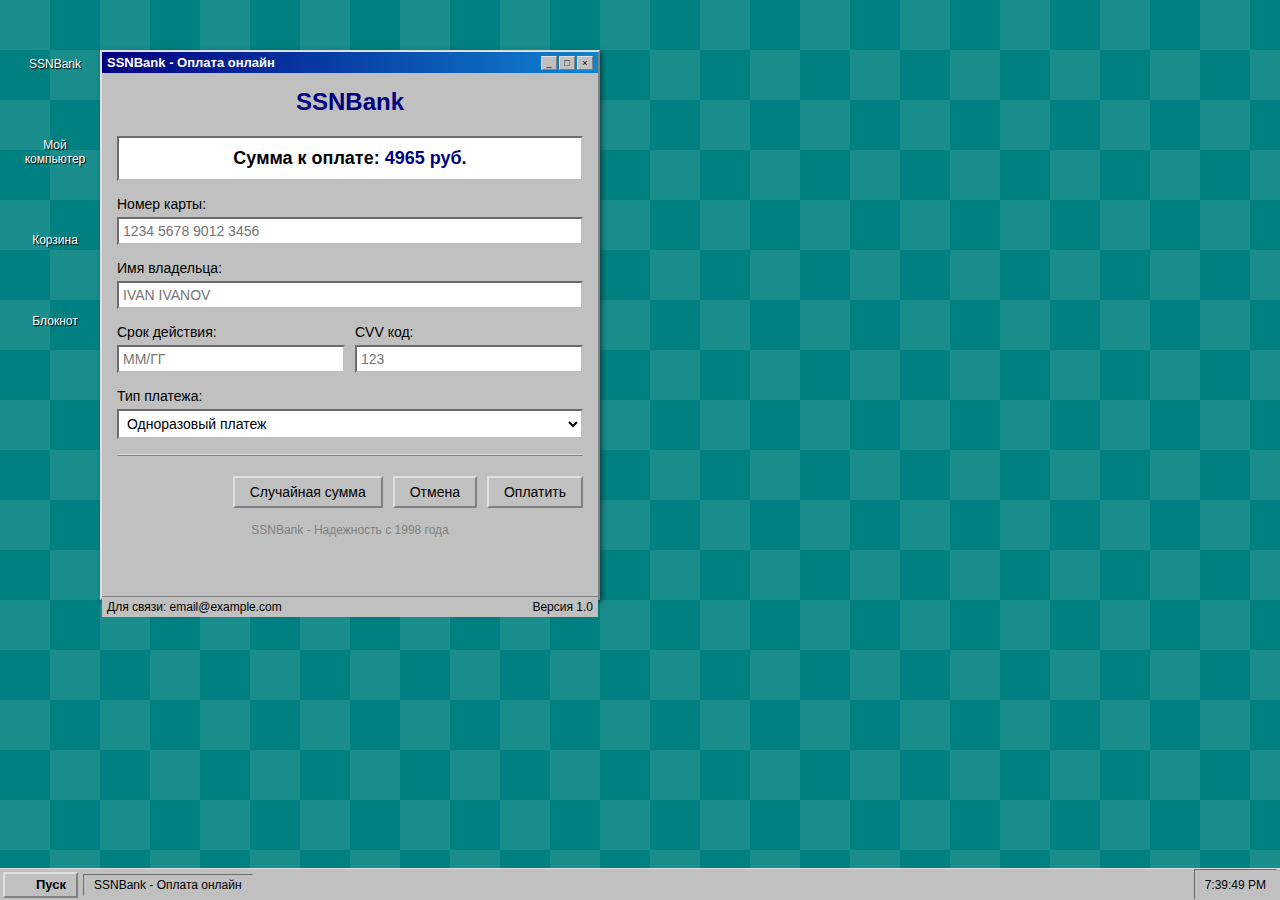
<file: ssnbank.html>
<!DOCTYPE html>
<html lang="ru">
<head>
    <meta charset="UTF-8">
    <meta name="viewport" content="width=device-width, initial-scale=1.0">
    <title>SSNBank</title>
    <style>
        * {
            margin: 0;
            padding: 0;
            box-sizing: border-box;
            font-family: 'MS Sans Serif', 'Microsoft Sans Serif', Arial, sans-serif;
            user-select: none;
        }

        body {
            background: #008080 url('data:image/svg+xml;utf8,<svg xmlns="http://www.w3.org/2000/svg" width="100" height="100" opacity="0.1"><rect fill="white" width="50" height="50"/><rect fill="white" x="50" y="50" width="50" height="50"/></svg>');
            background-size: 100px 100px;
            height: 100vh;
            overflow: hidden;
            position: relative;
        }

        /* Рабочий стол */
        .desktop {
            position: absolute;
            top: 0;
            left: 0;
            right: 0;
            bottom: 32px;
            overflow: hidden;
        }

        /* Панель задач */
        .taskbar {
            position: absolute;
            bottom: 0;
            left: 0;
            right: 0;
            height: 32px;
            background: #c0c0c0;
            border-top: 1px solid #dfdfdf;
            display: flex;
            align-items: center;
            padding: 0 3px;
            z-index: 1000;
        }

        /* Кнопка Пуск */
        .start-button {
            height: 26px;
            padding: 0 10px;
            background: #c0c0c0;
            border: 2px solid;
            border-top-color: #dfdfdf;
            border-left-color: #dfdfdf;
            border-right-color: #808080;
            border-bottom-color: #808080;
            display: flex;
            align-items: center;
            font-weight: bold;
            font-size: 13px;
            margin-right: 5px;
            gap: 5px;
        }

        .start-button:active {
            border-top-color: #808080;
            border-left-color: #808080;
            border-right-color: #dfdfdf;
            border-bottom-color: #dfdfdf;
        }

        .start-button-icon {
            width: 16px;
            height: 16px;
            background-image: url('https://win98icons.alexmeub.com/icons/png/windows-4.png');
            background-size: contain;
            background-repeat: no-repeat;
        }

        /* Область запущенных приложений */
        .taskbar-apps {
            flex: 1;
            display: flex;
            align-items: center;
            height: 100%;
        }

        /* Часы */
        .clock {
            padding: 0 10px;
            font-size: 12px;
            height: 100%;
            display: flex;
            align-items: center;
            border: 1px inset #c0c0c0;
            background: #c0c0c0;
            margin-left: auto;
        }

        /* Окно */
        .window {
            position: absolute;
            background: #c0c0c0;
            border: 2px solid;
            border-top-color: #dfdfdf;
            border-left-color: #dfdfdf;
            border-right-color: #808080;
            border-bottom-color: #808080;
            box-shadow: 2px 2px 5px rgba(0, 0, 0, 0.5);
            z-index: 10;
            display: none;
        }

        .window.active {
            z-index: 100;
        }

        .title-bar {
            background: linear-gradient(90deg, #000080, #1084d0);
            color: white;
            padding: 3px 5px;
            font-weight: bold;
            font-size: 13px;
            display: flex;
            justify-content: space-between;
            align-items: center;
            cursor: move;
        }

        .title-bar-controls {
            display: flex;
        }

        .title-bar-button {
            width: 16px;
            height: 14px;
            margin-left: 2px;
            background: #c0c0c0;
            border: 1px solid;
            border-top-color: #dfdfdf;
            border-left-color: #dfdfdf;
            border-right-color: #808080;
            border-bottom-color: #808080;
            font-size: 9px;
            text-align: center;
            line-height: 12px;
            cursor: pointer;
        }

        .window-content {
            padding: 15px;
            height: calc(100% - 23px);
            overflow: auto;
        }

        /* Стили для окна оплаты */
        .bank-logo {
            text-align: center;
            margin-bottom: 20px;
            font-size: 24px;
            font-weight: bold;
            color: #000080;
        }

        .form-group {
            margin-bottom: 15px;
        }

        label {
            display: block;
            margin-bottom: 5px;
            font-size: 14px;
        }

        input, select, textarea {
            width: 100%;
            padding: 4px;
            border: 2px inset #c0c0c0;
            background: white;
            font-size: 14px;
        }

        textarea {
            height: 200px;
            resize: none;
            font-family: 'Courier New', monospace;
        }

        .card-row {
            display: flex;
            gap: 10px;
        }

        .card-row > div {
            flex: 1;
        }

        .button-group {
            display: flex;
            justify-content: flex-end;
            gap: 10px;
            margin-top: 20px;
        }

        .button {
            padding: 6px 15px;
            background: #c0c0c0;
            border: 2px solid;
            border-top-color: #dfdfdf;
            border-left-color: #dfdfdf;
            border-right-color: #808080;
            border-bottom-color: #808080;
            font-size: 14px;
            cursor: pointer;
            min-width: 80px;
        }

        .button:active {
            border-top-color: #808080;
            border-left-color: #808080;
            border-right-color: #dfdfdf;
            border-bottom-color: #dfdfdf;
        }

        .status-bar {
            background: #c0c0c0;
            border-top: 1px solid #808080;
            padding: 3px 5px;
            font-size: 12px;
            display: flex;
            justify-content: space-between;
        }

        .amount-display {
            text-align: center;
            margin: 15px 0;
            padding: 10px;
            background: white;
            border: 2px inset #c0c0c0;
            font-size: 18px;
            font-weight: bold;
        }

        .security-notice {
            text-align: center;
            font-size: 12px;
            margin-top: 15px;
            color: #808080;
        }

        .divider {
            height: 2px;
            background: #808080;
            margin: 15px 0;
            border-top: 1px solid #dfdfdf;
        }

        /* Иконки на рабочем столе */
        .desktop-icons {
            position: absolute;
            top: 20px;
            left: 20px;
            display: flex;
            flex-direction: column;
            gap: 30px;
        }

        .desktop-icon {
            display: flex;
            flex-direction: column;
            align-items: center;
            width: 70px;
            text-align: center;
            cursor: pointer;
            color: white;
            text-shadow: 1px 1px 1px black;
            font-size: 12px;
        }

        .desktop-icon:hover {
            background: rgba(255, 255, 255, 0.2);
        }

        .desktop-icon > div:first-child {
            width: 32px;
            height: 32px;
            margin-bottom: 5px;
            background-size: contain;
            background-repeat: no-repeat;
        }

        /* Иконки Windows 95 */
        .icon-computer {
            background-image: url('https://win98icons.alexmeub.com/icons/png/computer_explorer-2.png');
        }

        .icon-recycle {
            background-image: url('https://win98icons.alexmeub.com/icons/png/recycle_bin_full-0.png');
        }

        .icon-notepad {
            background-image: url('https://win98icons.alexmeub.com/icons/png/notepad_file-2.png');
        }

        .icon-bank {
            background-image: url('https://win98icons.alexmeub.com/icons/png/globe_map-2.png');
        }

        .icon-folder {
            background-image: url('https://win98icons.alexmeub.com/icons/png/directory_closed-4.png');
            width: 16px;
            height: 16px;
            display: inline-block;
            margin-right: 5px;
            background-size: contain;
            background-repeat: no-repeat;
        }

        .icon-file {
            background-image: url('https://win98icons.alexmeub.com/icons/png/text_file-0.png');
            width: 16px;
            height: 16px;
            display: inline-block;
            margin-right: 5px;
            background-size: contain;
            background-repeat: no-repeat;
        }

        .icon-exe {
            background-image: url('https://win98icons.alexmeub.com/icons/png/msdos-1.png');
            width: 16px;
            height: 16px;
            display: inline-block;
            margin-right: 5px;
            background-size: contain;
            background-repeat: no-repeat;
        }

        .icon-music {
            background-image: url('https://win98icons.alexmeub.com/icons/png/cd_audio_cd-1.png');
            width: 16px;
            height: 16px;
            display: inline-block;
            margin-right: 5px;
            background-size: contain;
            background-repeat: no-repeat;
        }

        .icon-image {
            background-image: url('https://win98icons.alexmeub.com/icons/png/paint_file-2.png');
            width: 16px;
            height: 16px;
            display: inline-block;
            margin-right: 5px;
            background-size: contain;
            background-repeat: no-repeat;
        }

        /* Меню Пуск */
        .start-menu {
            position: absolute;
            bottom: 32px;
            left: 0;
            width: 200px;
            background: #c0c0c0;
            border: 2px solid;
            border-top-color: #dfdfdf;
            border-left-color: #dfdfdf;
            border-right-color: #808080;
            border-bottom-color: #808080;
            display: none;
            z-index: 1001;
        }

        .start-menu-header {
            background: #000080;
            color: white;
            padding: 10px;
            font-weight: bold;
        }

        .start-menu-items {
            padding: 5px 0;
        }

        .start-menu-item {
            padding: 5px 20px;
            display: flex;
            align-items: center;
            cursor: pointer;
        }

        .start-menu-item:hover {
            background: #000080;
            color: white;
        }

        .start-menu-item img {
            margin-right: 10px;
            width: 16px;
            height: 16px;
        }

        /* Кнопка приложения в панели задач */
        .taskbar-app {
            height: 22px;
            padding: 0 10px;
            background: #c0c0c0;
            border: 1px solid;
            border-top-color: #dfdfdf;
            border-left-color: #dfdfdf;
            border-right-color: #808080;
            border-bottom-color: #808080;
            display: flex;
            align-items: center;
            font-size: 12px;
            margin-right: 2px;
            cursor: pointer;
            max-width: 200px;
            overflow: hidden;
        }

        .taskbar-app.active {
            border: 1px inset #c0c0c0;
        }

        /* Проводник */
        .explorer-toolbar {
            background: #c0c0c0;
            border-bottom: 1px solid #808080;
            padding: 3px;
            display: flex;
            gap: 5px;
        }

        .explorer-content {
            display: flex;
            height: calc(100% - 60px);
        }

        .explorer-sidebar {
            width: 150px;
            border-right: 1px solid #808080;
            padding: 5px;
            background: white;
        }

        .explorer-files {
            flex: 1;
            padding: 5px;
            background: white;
            overflow-y: auto;
        }

        .file-item {
            padding: 2px 5px;
            cursor: pointer;
            display: flex;
            align-items: center;
        }

        .file-item:hover {
            background: #000080;
            color: white;
        }

        /* Корзина */
        .recycle-bin-content {
            padding: 10px;
            background: white;
            height: calc(100% - 60px);
            overflow-y: auto;
        }

        .recycle-item {
            padding: 5px;
            border-bottom: 1px solid #c0c0c0;
            display: flex;
            align-items: center;
        }

        .file-list {
            height: 300px;
            overflow-y: auto;
            border: 1px inset #c0c0c0;
            background: white;
            margin-bottom: 10px;
        }
    </style>
</head>
<body>
    <!-- Рабочий стол -->
    <div class="desktop">
        <!-- Иконки на рабочем столе -->
        <div class="desktop-icons">
            <div class="desktop-icon" onclick="openPaymentWindow()">
                <div class="icon-bank"></div>
                <div>SSNBank</div>
            </div>
            <div class="desktop-icon" onclick="openExplorer()">
                <div class="icon-computer"></div>
                <div>Мой компьютер</div>
            </div>
            <div class="desktop-icon" onclick="openRecycleBin()">
                <div class="icon-recycle"></div>
                <div>Корзина</div>
            </div>
            <div class="desktop-icon" onclick="openNotepad()">
                <div class="icon-notepad"></div>
                <div>Блокнот</div>
            </div>
        </div>
    </div>

    <!-- Окно оплаты SSNBank -->
    <div class="window" id="paymentWindow" style="width: 500px; height: 550px; top: 50px; left: 100px;">
        <div class="title-bar">
            <div class="title-bar-text" id="paymentWindowTitle">SSNBank - Оплата онлайн</div>
            <div class="title-bar-controls">
                <button class="title-bar-button" onclick="minimizeWindow('paymentWindow')">_</button>
                <button class="title-bar-button" onclick="maximizeWindow('paymentWindow')">□</button>
                <button class="title-bar-button" onclick="closeWindow('paymentWindow')">×</button>
            </div>
        </div>

        <div class="window-content">
            <div class="bank-logo">SSNBank</div>

            <div class="amount-display">
                Сумма к оплате: <span id="amountValue" style="color: #000080;">1 500 руб.</span>
            </div>

            <form id="paymentForm">
                <div class="form-group">
                    <label for="cardNumber">Номер карты:</label>
                    <input type="text" id="cardNumber" placeholder="1234 5678 9012 3456">
                </div>

                <div class="form-group">
                    <label for="cardHolder">Имя владельца:</label>
                    <input type="text" id="cardHolder" placeholder="IVAN IVANOV">
                </div>

                <div class="card-row">
                    <div class="form-group">
                        <label for="expiryDate">Срок действия:</label>
                        <input type="text" id="expiryDate" placeholder="ММ/ГГ">
                    </div>
                    <div class="form-group">
                        <label for="cvv">CVV код:</label>
                        <input type="text" id="cvv" placeholder="123">
                    </div>
                </div>

                <div class="form-group">
                    <label for="paymentType">Тип платежа:</label>
                    <select id="paymentType">
                        <option>Одноразовый платеж</option>
                        <option>Регулярный платеж</option>
                        <option>Благотворительность</option>
                    </select>
                </div>

                <div class="divider"></div>

                <div class="button-group">
                    <button type="button" class="button" onclick="generateRandomAmount()">Случайная сумма</button>
                    <button type="button" class="button" onclick="cancelPayment()">Отмена</button>
                    <button type="button" class="button" onclick="processPayment()">Оплатить</button>
                </div>
            </form>

            <div class="security-notice">
                SSNBank - Надежность с 1998 года
            </div>
        </div>

        <div class="status-bar">
            <div class="status-bar-field">Для связи: email@example.com</div>
            <div class="status-bar-field">Версия 1.0</div>
        </div>
    </div>

    <!-- Проводник -->
    <div class="window" id="explorerWindow" style="width: 600px; height: 400px; top: 80px; left: 150px;">
        <div class="title-bar">
            <div class="title-bar-text" id="explorerWindowTitle">Проводник - Мой компьютер</div>
            <div class="title-bar-controls">
                <button class="title-bar-button" onclick="minimizeWindow('explorerWindow')">_</button>
                <button class="title-bar-button" onclick="maximizeWindow('explorerWindow')">□</button>
                <button class="title-bar-button" onclick="closeWindow('explorerWindow')">×</button>
            </div>
        </div>

        <div class="explorer-toolbar">
            <button class="button" onclick="explorerBack()">Назад</button>
            <button class="button" onclick="explorerForward()">Вперед</button>
            <button class="button" onclick="explorerUp()">Вверх</button>
        </div>

        <div class="explorer-content">
            <div class="explorer-sidebar">
                <div class="file-item" onclick="openDrive('C:')">
                    <span class="icon-folder"></span> Локальный диск (C:)
                </div>
                <div class="file-item" onclick="openDrive('D:')">
                    <span class="icon-folder"></span> Локальный диск (D:)
                </div>
                <div class="file-item" onclick="openDrive('A:')">
                    <span class="icon-folder"></span> Дисковод (A:)
                </div>
                <div class="file-item" onclick="openRecycleBin()">
                    <span class="icon-recycle" style="width:16px;height:16px;display:inline-block;margin-right:5px;"></span> Корзина
                </div>
            </div>
            <div class="explorer-files" id="explorerFiles">
                <!-- Содержимое будет заполнено JavaScript -->
            </div>
        </div>

        <div class="status-bar">
            <div class="status-bar-field" id="explorerStatus">Объектов: 0</div>
            <div class="status-bar-field" id="explorerLocation">Мой компьютер</div>
        </div>
    </div>

    <!-- Корзина -->
    <div class="window" id="recycleBinWindow" style="width: 500px; height: 400px; top: 100px; left: 200px;">
        <div class="title-bar">
            <div class="title-bar-text" id="recycleBinWindowTitle">Корзина</div>
            <div class="title-bar-controls">
                <button class="title-bar-button" onclick="minimizeWindow('recycleBinWindow')">_</button>
                <button class="title-bar-button" onclick="maximizeWindow('recycleBinWindow')">□</button>
                <button class="title-bar-button" onclick="closeWindow('recycleBinWindow')">×</button>
            </div>
        </div>

        <div class="recycle-bin-content">
            <div class="file-list" id="recycleBinList">
                <!-- Содержимое корзины -->
            </div>
            <div class="button-group">
                <button class="button" onclick="emptyRecycleBin()">Очистить корзину</button>
                <button class="button" onclick="restoreAllFiles()">Восстановить все</button>
            </div>
        </div>

        <div class="status-bar">
            <div class="status-bar-field" id="recycleBinStatus">Файлов: 0</div>
            <div class="status-bar-field">Корзина</div>
        </div>
    </div>

    <!-- Блокнот -->
    <div class="window" id="notepadWindow" style="width: 500px; height: 400px; top: 120px; left: 250px;">
        <div class="title-bar">
            <div class="title-bar-text" id="notepadWindowTitle">Блокнот - Безымянный</div>
            <div class="title-bar-controls">
                <button class="title-bar-button" onclick="minimizeWindow('notepadWindow')">_</button>
                <button class="title-bar-button" onclick="maximizeWindow('notepadWindow')">□</button>
                <button class="title-bar-button" onclick="closeWindow('notepadWindow')">×</button>
            </div>
        </div>

        <div class="window-content">
            <textarea id="notepadText" placeholder="Введите ваш текст здесь..."></textarea>
            <div class="button-group">
                <button class="button" onclick="saveNotepad()">Сохранить</button>
                <button class="button" onclick="clearNotepad()">Очистить</button>
            </div>
        </div>

        <div class="status-bar">
            <div class="status-bar-field">Строка 1, Столбец 1</div>
            <div class="status-bar-field">Блокнот</div>
        </div>
    </div>

    <!-- Панель задач -->
    <div class="taskbar">
        <div class="start-button" onclick="toggleStartMenu()">
            <div class="start-button-icon"></div>
            <span>Пуск</span>
        </div>
        
        <div class="taskbar-apps" id="taskbarApps">
            <!-- Запущенные приложения будут добавляться сюда -->
        </div>
        
        <div class="clock" id="clock">00:00:00</div>
    </div>

    <!-- Меню Пуск -->
    <div class="start-menu" id="startMenu">
        <div class="start-menu-header">Windows 95</div>
        <div class="start-menu-items">
            <div class="start-menu-item" onclick="openPaymentWindow()">
                <span style="width:16px;height:16px;display:inline-block;margin-right:10px;background:url('https://win98icons.alexmeub.com/icons/png/globe_map-2.png') no-repeat center/contain;"></span> SSNBank
            </div>
            <div class="start-menu-item" onclick="openExplorer()">
                <span style="width:16px;height:16px;display:inline-block;margin-right:10px;background:url('https://win98icons.alexmeub.com/icons/png/computer_explorer-2.png') no-repeat center/contain;"></span> Мой компьютер
            </div>
            <div class="start-menu-item" onclick="openRecycleBin()">
                <span style="width:16px;height:16px;display:inline-block;margin-right:10px;background:url('https://win98icons.alexmeub.com/icons/png/recycle_bin_full-0.png') no-repeat center/contain;"></span> Корзина
            </div>
            <div class="start-menu-item" onclick="openNotepad()">
                <span style="width:16px;height:16px;display:inline-block;margin-right:10px;background:url('https://win98icons.alexmeub.com/icons/png/notepad_file-2.png') no-repeat center/contain;"></span> Блокнот
            </div>
            <div class="divider"></div>
            <div class="start-menu-item" onclick="shutdown()">
                <span style="width:16px;height:16px;display:inline-block;margin-right:10px;background:url('https://win98icons.alexmeub.com/icons/png/shut_down_with_computer-0.png') no-repeat center/contain;"></span> Завершение работы...
            </div>
        </div>
    </div>

    <script>
        // Данные для файловой системы
        const fileSystem = {
            'C:': [
                { name: 'Windows', type: 'folder', icon: 'folder' },
                { name: 'Program Files', type: 'folder', icon: 'folder' },
                { name: 'Documents', type: 'folder', icon: 'folder' },
                { name: 'autoexec.bat', type: 'file', icon: 'file' },
                { name: 'config.sys', type: 'file', icon: 'file' }
            ],
            'D:': [
                { name: 'Games', type: 'folder', icon: 'folder' },
                { name: 'Music', type: 'folder', icon: 'folder' },
                { name: 'Photos', type: 'folder', icon: 'folder' },
                { name: 'readme.txt', type: 'file', icon: 'file' }
            ],
            'A:': [
                { name: 'Нет дискеты', type: 'file', icon: 'file' }
            ],
            'Games': [
                { name: 'Doom', type: 'folder', icon: 'folder' },
                { name: 'Quake', type: 'folder', icon: 'folder' },
                { name: 'solitaire.exe', type: 'file', icon: 'exe' }
            ],
            'Music': [
                { name: 'Backstreet Boys', type: 'folder', icon: 'folder' },
                { name: 'Spice Girls', type: 'folder', icon: 'folder' },
                { name: 'song.mp3', type: 'file', icon: 'music' }
            ],
            'Photos': [
                { name: 'Vacation', type: 'folder', icon: 'folder' },
                { name: 'Family', type: 'folder', icon: 'folder' },
                { name: 'photo.jpg', type: 'file', icon: 'image' }
            ]
        };

        // Данные для корзины
        let recycleBin = [
            { name: 'старый_файл.txt', originalPath: 'C:\\Documents', deletedDate: '15.05.1998', icon: 'file' },
            { name: 'ненужный.doc', originalPath: 'D:\\Temp', deletedDate: '12.05.1998', icon: 'file' }
        ];

        // Обновление часов
        function updateClock() {
            const now = new Date();
            const timeString = now.toLocaleTimeString();
            document.getElementById('clock').textContent = timeString;
        }
        
        setInterval(updateClock, 1000);
        updateClock();

        // Генерация случайной суммы
        function generateRandomAmount() {
            const amount = Math.floor(Math.random() * 5000) + 1;
            document.getElementById('amountValue').textContent = amount + ' руб.';
        }

        // Перемещение окон
        let activeWindow = null;
        let offsetX, offsetY;

        document.addEventListener('mousedown', function(e) {
            if (e.target.closest('.title-bar')) {
                const titleBar = e.target.closest('.title-bar');
                const window = titleBar.parentElement;
                activeWindow = window;
                
                // Поднимаем окно на передний план
                document.querySelectorAll('.window').forEach(w => {
                    w.classList.remove('active');
                });
                window.classList.add('active');
                
                offsetX = e.clientX - window.offsetLeft;
                offsetY = e.clientY - window.offsetTop;
                
                document.addEventListener('mousemove', moveWindow);
                document.addEventListener('mouseup', stopMove);
            }
        });

        function moveWindow(e) {
            if (activeWindow) {
                activeWindow.style.left = (e.clientX - offsetX) + 'px';
                activeWindow.style.top = (e.clientY - offsetY) + 'px';
            }
        }

        function stopMove() {
            activeWindow = null;
            document.removeEventListener('mousemove', moveWindow);
            document.removeEventListener('mouseup', stopMove);
        }

        // Управление окнами
        function minimizeWindow(windowId) {
            const window = document.getElementById(windowId);
            window.style.display = 'none';
            
            // Обновляем кнопку в панели задач
            const taskbarApp = document.querySelector(`.taskbar-app[data-window="${windowId}"]`);
            if (taskbarApp) {
                taskbarApp.classList.remove('active');
            }
        }

        function maximizeWindow(windowId) {
            const window = document.getElementById(windowId);
            if (window.style.width === 'calc(100% - 10px)') {
                window.style.width = '500px';
                window.style.height = '400px';
                window.style.top = '100px';
                window.style.left = '150px';
            } else {
                window.style.width = 'calc(100% - 10px)';
                window.style.height = 'calc(100% - 42px)';
                window.style.top = '5px';
                window.style.left = '5px';
            }
        }

        function closeWindow(windowId) {
            const window = document.getElementById(windowId);
            window.style.display = 'none';
            
            // Удаляем кнопку из панели задач
            const taskbarApp = document.querySelector(`.taskbar-app[data-window="${windowId}"]`);
            if (taskbarApp) {
                taskbarApp.remove();
            }
        }

        function focusWindow(windowId) {
            const window = document.getElementById(windowId);
            if (window.style.display === 'none') {
                window.style.display = 'block';
            }
            
            // Поднимаем окно на передний план
            document.querySelectorAll('.window').forEach(w => {
                w.classList.remove('active');
            });
            window.classList.add('active');
            
            // Обновляем кнопку в панели задач
            document.querySelectorAll('.taskbar-app').forEach(app => {
                app.classList.remove('active');
            });
            const taskbarApp = document.querySelector(`.taskbar-app[data-window="${windowId}"]`);
            if (taskbarApp) {
                taskbarApp.classList.add('active');
            }
        }

        // Добавление приложения в панель задач
        function addToTaskbar(windowId, title) {
            const taskbarApps = document.getElementById('taskbarApps');
            
            // Проверяем, нет ли уже такой кнопки
            let taskbarApp = document.querySelector(`.taskbar-app[data-window="${windowId}"]`);
            
            if (!taskbarApp) {
                taskbarApp = document.createElement('div');
                taskbarApp.className = 'taskbar-app active';
                taskbarApp.textContent = title;
                taskbarApp.setAttribute('data-window', windowId);
                taskbarApp.onclick = () => focusWindow(windowId);
                taskbarApps.appendChild(taskbarApp);
            } else {
                taskbarApp.textContent = title;
                taskbarApp.classList.add('active');
            }
        }

        // Меню Пуск
        function toggleStartMenu() {
            const startMenu = document.getElementById('startMenu');
            startMenu.style.display = startMenu.style.display === 'block' ? 'none' : 'block';
        }

        // Закрытие меню Пуск при клике вне его
        document.addEventListener('click', function(e) {
            if (!e.target.closest('.start-button') && !e.target.closest('.start-menu')) {
                document.getElementById('startMenu').style.display = 'none';
            }
        });

        // Открытие окон
        function openPaymentWindow() {
            document.getElementById('startMenu').style.display = 'none';
            
            const paymentWindow = document.getElementById('paymentWindow');
            paymentWindow.style.display = 'block';
            focusWindow('paymentWindow');
            addToTaskbar('paymentWindow', 'SSNBank - Оплата онлайн');
            
            // Генерируем случайную сумму при открытии
            generateRandomAmount();
        }

        function openExplorer() {
            document.getElementById('startMenu').style.display = 'none';
            
            const explorerWindow = document.getElementById('explorerWindow');
            explorerWindow.style.display = 'block';
            focusWindow('explorerWindow');
            addToTaskbar('explorerWindow', 'Проводник - Мой компьютер');
            
            // Показываем содержимое корневого каталога
            showDriveContents('C:');
        }

        function openRecycleBin() {
            document.getElementById('startMenu').style.display = 'none';
            
            const recycleBinWindow = document.getElementById('recycleBinWindow');
            recycleBinWindow.style.display = 'block';
            focusWindow('recycleBinWindow');
            addToTaskbar('recycleBinWindow', 'Корзина');
            
            updateRecycleBinDisplay();
        }

        function openNotepad() {
            document.getElementById('startMenu').style.display = 'none';
            
            const notepadWindow = document.getElementById('notepadWindow');
            notepadWindow.style.display = 'block';
            focusWindow('notepadWindow');
            addToTaskbar('notepadWindow', 'Блокнот - Безымянный');
        }

        function shutdown() {
            document.getElementById('startMenu').style.display = 'none';
            if (confirm('Завершение работы Windows\n\nВы действительно хотите завершить работу?')) {
                alert('Теперь компьютер можно выключить.');
            }
        }

        // Функции проводника
        let currentPath = 'C:';
        let pathHistory = [];
        let historyIndex = -1;

        function showDriveContents(drive) {
            currentPath = drive;
            const files = fileSystem[drive] || [];
            const explorerFiles = document.getElementById('explorerFiles');
            const explorerStatus = document.getElementById('explorerStatus');
            const explorerLocation = document.getElementById('explorerLocation');
            
            explorerFiles.innerHTML = '';
            files.forEach(file => {
                const fileItem = document.createElement('div');
                fileItem.className = 'file-item';
                
                const icon = document.createElement('span');
                icon.className = `icon-${file.icon}`;
                
                fileItem.appendChild(icon);
                fileItem.appendChild(document.createTextNode(file.name));
                
                if (file.type === 'folder') {
                    fileItem.onclick = () => openFolder(file.name);
                }
                explorerFiles.appendChild(fileItem);
            });
            
            explorerStatus.textContent = `Объектов: ${files.length}`;
            explorerLocation.textContent = drive;
            
            // Обновляем заголовок окна
            document.getElementById('explorerWindowTitle').textContent = `Проводник - ${drive}`;
            addToTaskbar('explorerWindow', `Проводник - ${drive}`);
        }

        function openFolder(folderName) {
            pathHistory = pathHistory.slice(0, historyIndex + 1);
            pathHistory.push(currentPath);
            historyIndex++;
            
            currentPath = folderName;
            
            // Получаем файлы для папки
            const files = fileSystem[folderName] || [];
            const explorerFiles = document.getElementById('explorerFiles');
            const explorerStatus = document.getElementById('explorerStatus');
            const explorerLocation = document.getElementById('explorerLocation');
            
            explorerFiles.innerHTML = '';
            files.forEach(file => {
                const fileItem = document.createElement('div');
                fileItem.className = 'file-item';
                
                const icon = document.createElement('span');
                icon.className = `icon-${file.icon}`;
                
                fileItem.appendChild(icon);
                fileItem.appendChild(document.createTextNode(file.name));
                
                if (file.type === 'folder') {
                    fileItem.onclick = () => openFolder(file.name);
                }
                explorerFiles.appendChild(fileItem);
            });
            
            explorerStatus.textContent = `Объектов: ${files.length}`;
            explorerLocation.textContent = folderName;
            
            // Обновляем заголовок окна
            document.getElementById('explorerWindowTitle').textContent = `Проводник - ${folderName}`;
            addToTaskbar('explorerWindow', `Проводник - ${folderName}`);
        }

        function explorerBack() {
            if (historyIndex > 0) {
                historyIndex--;
                const prevPath = pathHistory[historyIndex];
                if (prevPath.includes(':')) {
                    showDriveContents(prevPath);
                } else {
                    openFolder(prevPath);
                }
            }
        }

        function explorerForward() {
            if (historyIndex < pathHistory.length - 1) {
                historyIndex++;
                const nextPath = pathHistory[historyIndex];
                if (nextPath.includes(':')) {
                    showDriveContents(nextPath);
                } else {
                    openFolder(nextPath);
                }
            }
        }

        function explorerUp() {
            // Возвращаемся к корневому каталогу
            showDriveContents('C:');
        }

        function openDrive(drive) {
            pathHistory = pathHistory.slice(0, historyIndex + 1);
            pathHistory.push(currentPath);
            historyIndex++;
            
            showDriveContents(drive);
        }

        // Функции корзины
        function updateRecycleBinDisplay() {
            const recycleBinList = document.getElementById('recycleBinList');
            const recycleBinStatus = document.getElementById('recycleBinStatus');
            
            recycleBinList.innerHTML = '';
            recycleBin.forEach((file, index) => {
                const item = document.createElement('div');
                item.className = 'recycle-item';
                
                const icon = document.createElement('span');
                icon.className = `icon-${file.icon}`;
                
                item.appendChild(icon);
                item.appendChild(document.createTextNode(file.name));
                
                const dateSpan = document.createElement('span');
                dateSpan.style.marginLeft = 'auto';
                dateSpan.style.fontSize = '10px';
                dateSpan.style.color = '#808080';
                dateSpan.textContent = `Удален: ${file.deletedDate}`;
                
                item.appendChild(dateSpan);
                recycleBinList.appendChild(item);
            });
            
            recycleBinStatus.textContent = `Файлов: ${recycleBin.length}`;
        }

        function emptyRecycleBin() {
            if (recycleBin.length === 0) {
                alert('Корзина уже пуста.');
                return;
            }
            
            if (confirm('Вы уверены, что хотите очистить корзину?')) {
                recycleBin = [];
                updateRecycleBinDisplay();
                alert('Корзина очищена.');
            }
        }

        function restoreAllFiles() {
            if (recycleBin.length === 0) {
                alert('В корзине нет файлов для восстановления.');
                return;
            }
            
            recycleBin = [];
            updateRecycleBinDisplay();
            alert('Все файлы восстановлены в исходные папки.');
        }

        // Функции блокнота
        function saveNotepad() {
            const text = document.getElementById('notepadText').value;
            if (text.trim() === '') {
                alert('Нет текста для сохранения.');
                return;
            }
            
            alert('Файл сохранен как "Безымянный.txt"');
        }

        function clearNotepad() {
            if (confirm('Очистить содержимое блокнота?')) {
                document.getElementById('notepadText').value = '';
            }
        }

        // Функции оплаты
        function formatCardNumber(input) {
            let value = input.value.replace(/\s+/g, '').replace(/[^0-9]/gi, '');
            let formattedValue = '';
            
            for (let i = 0; i < value.length; i++) {
                if (i > 0 && i % 4 === 0) {
                    formattedValue += ' ';
                }
                formattedValue += value[i];
            }
            
            input.value = formattedValue;
        }

        function formatExpiryDate(input) {
            let value = input.value.replace(/[^0-9]/g, '');
            
            if (value.length >= 2) {
                input.value = value.substring(0, 2) + '/' + value.substring(2, 4);
            }
        }

        document.getElementById('cardNumber').addEventListener('input', function() {
            formatCardNumber(this);
        });

        document.getElementById('expiryDate').addEventListener('input', function() {
            formatExpiryDate(this);
        });

        document.getElementById('cvv').addEventListener('input', function() {
            this.value = this.value.replace(/[^0-9]/g, '');
        });

        function processPayment() {
            const amount = document.getElementById('amountValue').textContent;
            alert(`Платеж на сумму ${amount} обрабатывается...\n\nСпасибо за использование SSNBank!`);
            document.getElementById('paymentForm').reset();
            generateRandomAmount();
        }

        function cancelPayment() {
            if(confirm('Вы уверены, что хотите отменить платеж?')) {
                document.getElementById('paymentForm').reset();
                alert('Платеж отменен');
                generateRandomAmount();
            }
        }

        // Инициализация при загрузке
        window.onload = function() {
            generateRandomAmount();
            openPaymentWindow();
        };
    </script>
</body>
</html>
</file>
